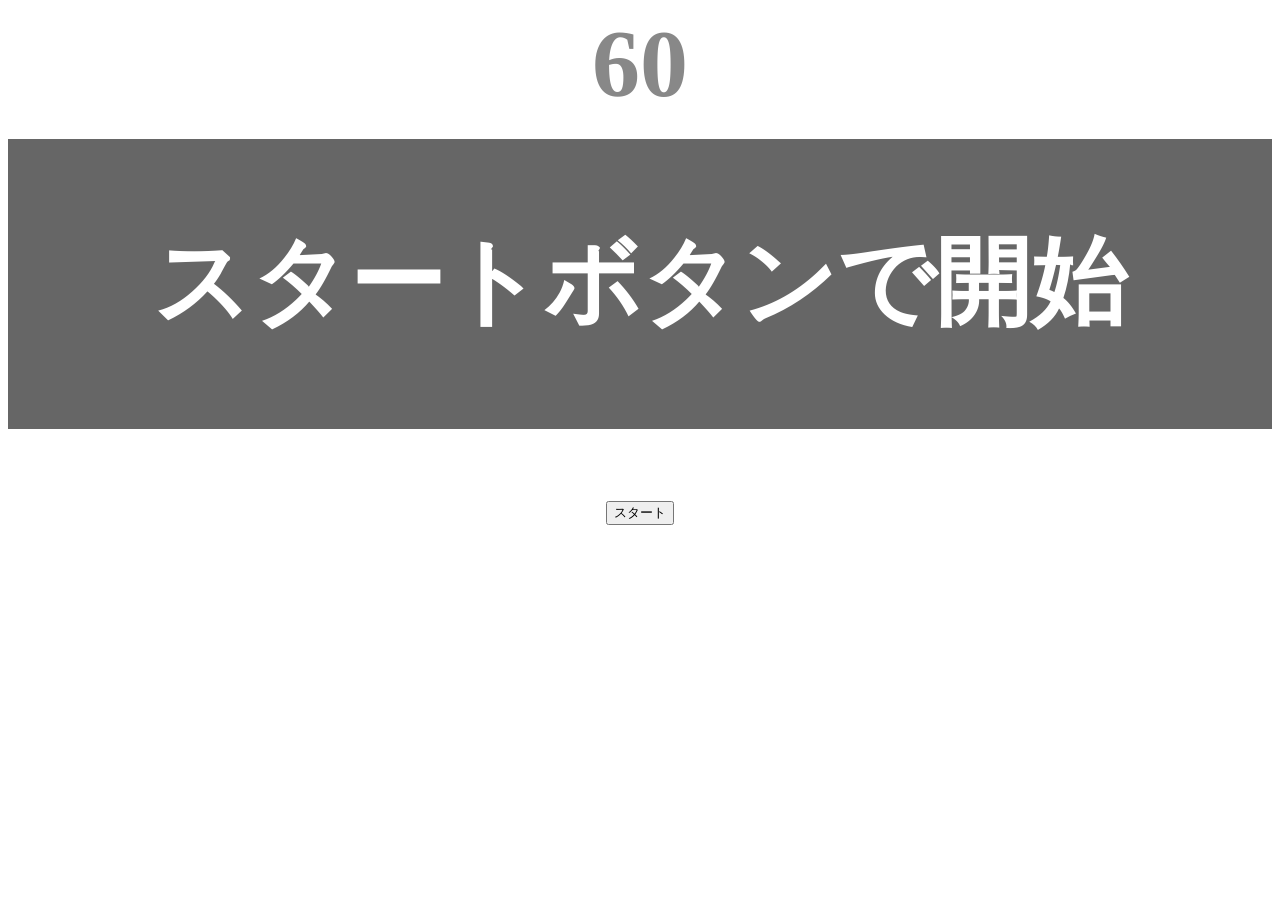
<file: kadai_tutorial_output/index.html>
<!DOCTYPE html>
<html lag="ja">
<head>
  <title>タイピングゲーム</title>
  <meta charset="UTF-8">
  <meta name="description" content="【JavaScript応用編】簡易的なタイピングゲームです。">
  <meta name="viewport" content="width=device-width, initial-scale=1.0">
    <link rel="stylesheet" href="style.css">
</head>
<body>
  <p id="count" class="count">60</p>
  <div id="wrap" class="wrap">
    <span id="typed" class="typed"></span><span id="untyped"></span>
  </div>
  <button id="start">スタート</button>
  <script type="text/javascript" src="main.js"></script>
</body>
</html>
</file>
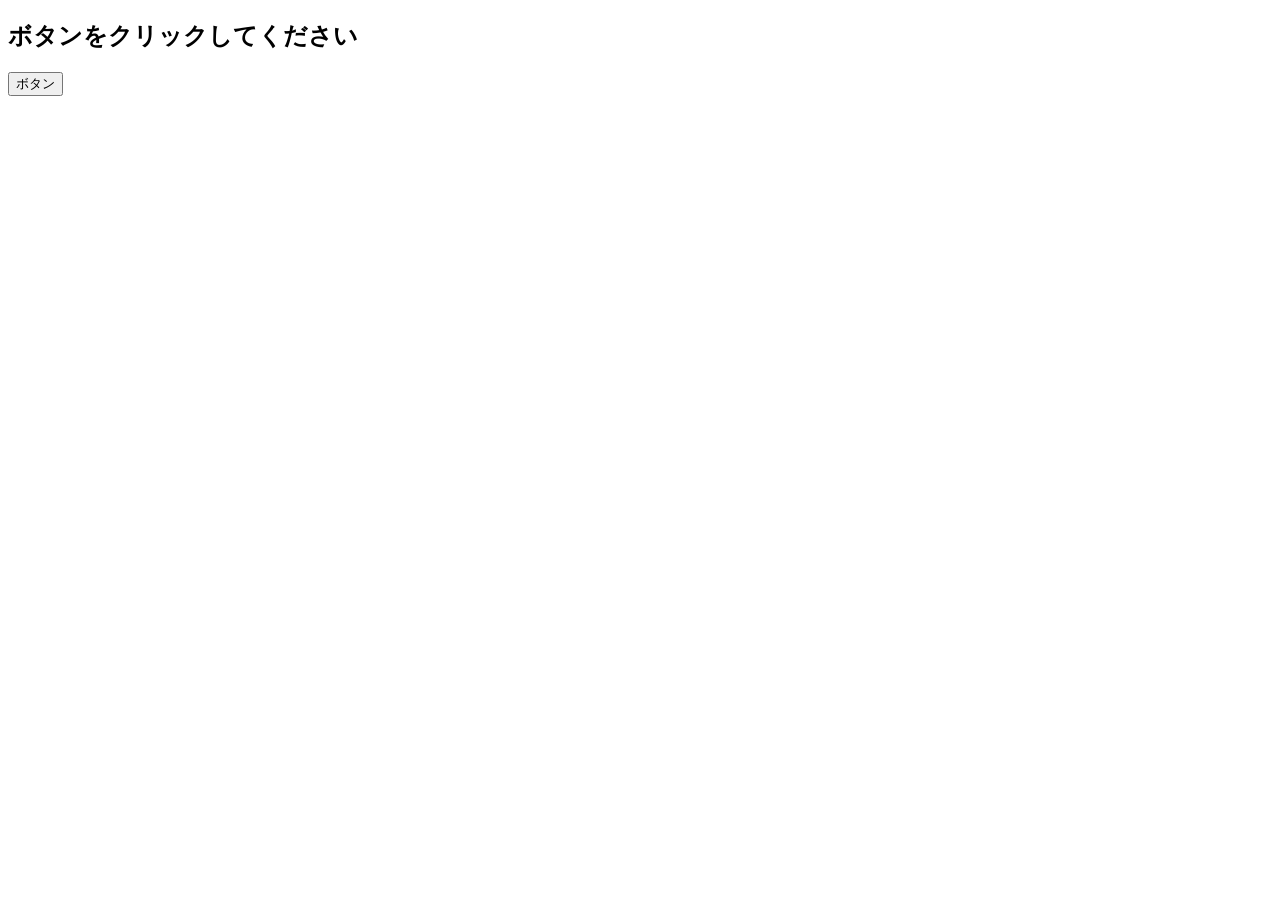
<file: kadai_020/event.html>
<!DOCTYPE html>
<html lang="ja">
<head>
  <title>JavaScriptの基礎を学ぼう_20章課題</title>                                 
  <meta charset="UTF-8">
</head>
<body>
    <h2 id="text">ボタンをクリックしてください</h2>
    <button id="btn">ボタン</button>
    <script src="event.js"></script>
</body>
</html>
</file>
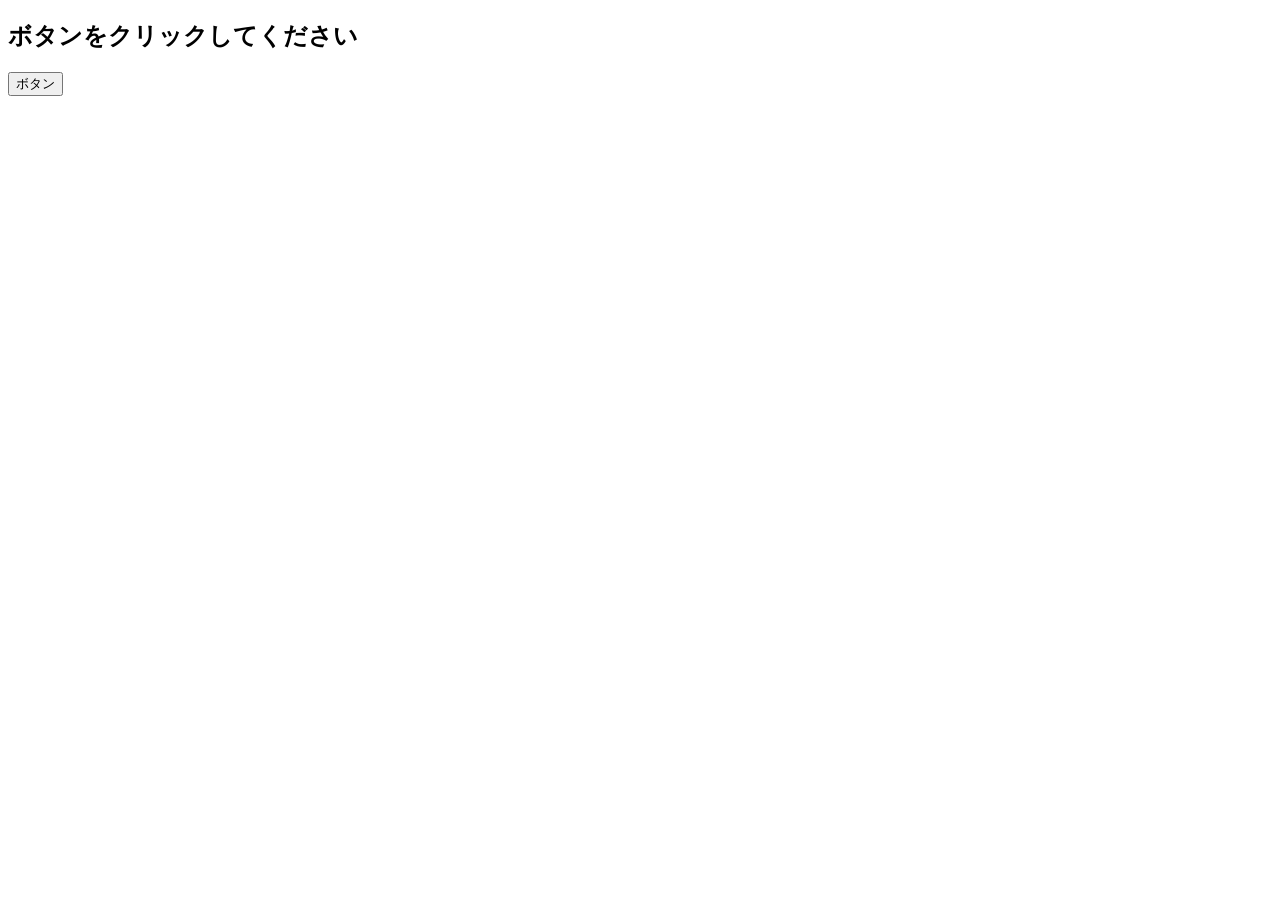
<file: kadai_021/event.html>
<!DOCTYPE html>
<html lang="ja">
<head>
  <title>JavaScriptの基礎を学ぼう_21章課題</title>                                 
  <meta charset="UTF-8">
</head>
<body>
    <h2 id="text">ボタンをクリックしてください</h2>
    <button id="btn">ボタン</button>
    <script src="event.js"></script>
</body>
</html>
</file>
<file: kadai_tutorial_output/style.css>
/* タイピングゲーム全体 */
body {
  font-size: 6em; 
  text-align: center;
}

/* ゲームの残り秒数が表示されるタイマーの領域 */
.count {
  margin: 0;
  font-weight: bold;
  color: #888;
}

/* テキストが表示される領域 */
.wrap {
  margin-top: 20px;
  padding: 80px 40px;
  background-color: #666;
  font-weight: bold;
  color: #fff;
}

/* 正しくタイプされた場合のテキスト */
.typed {
  color: lightgreen;
}

/* ミスタイプの場合の背景 */
.mistyped {
  background-color: red;
}
</file>
